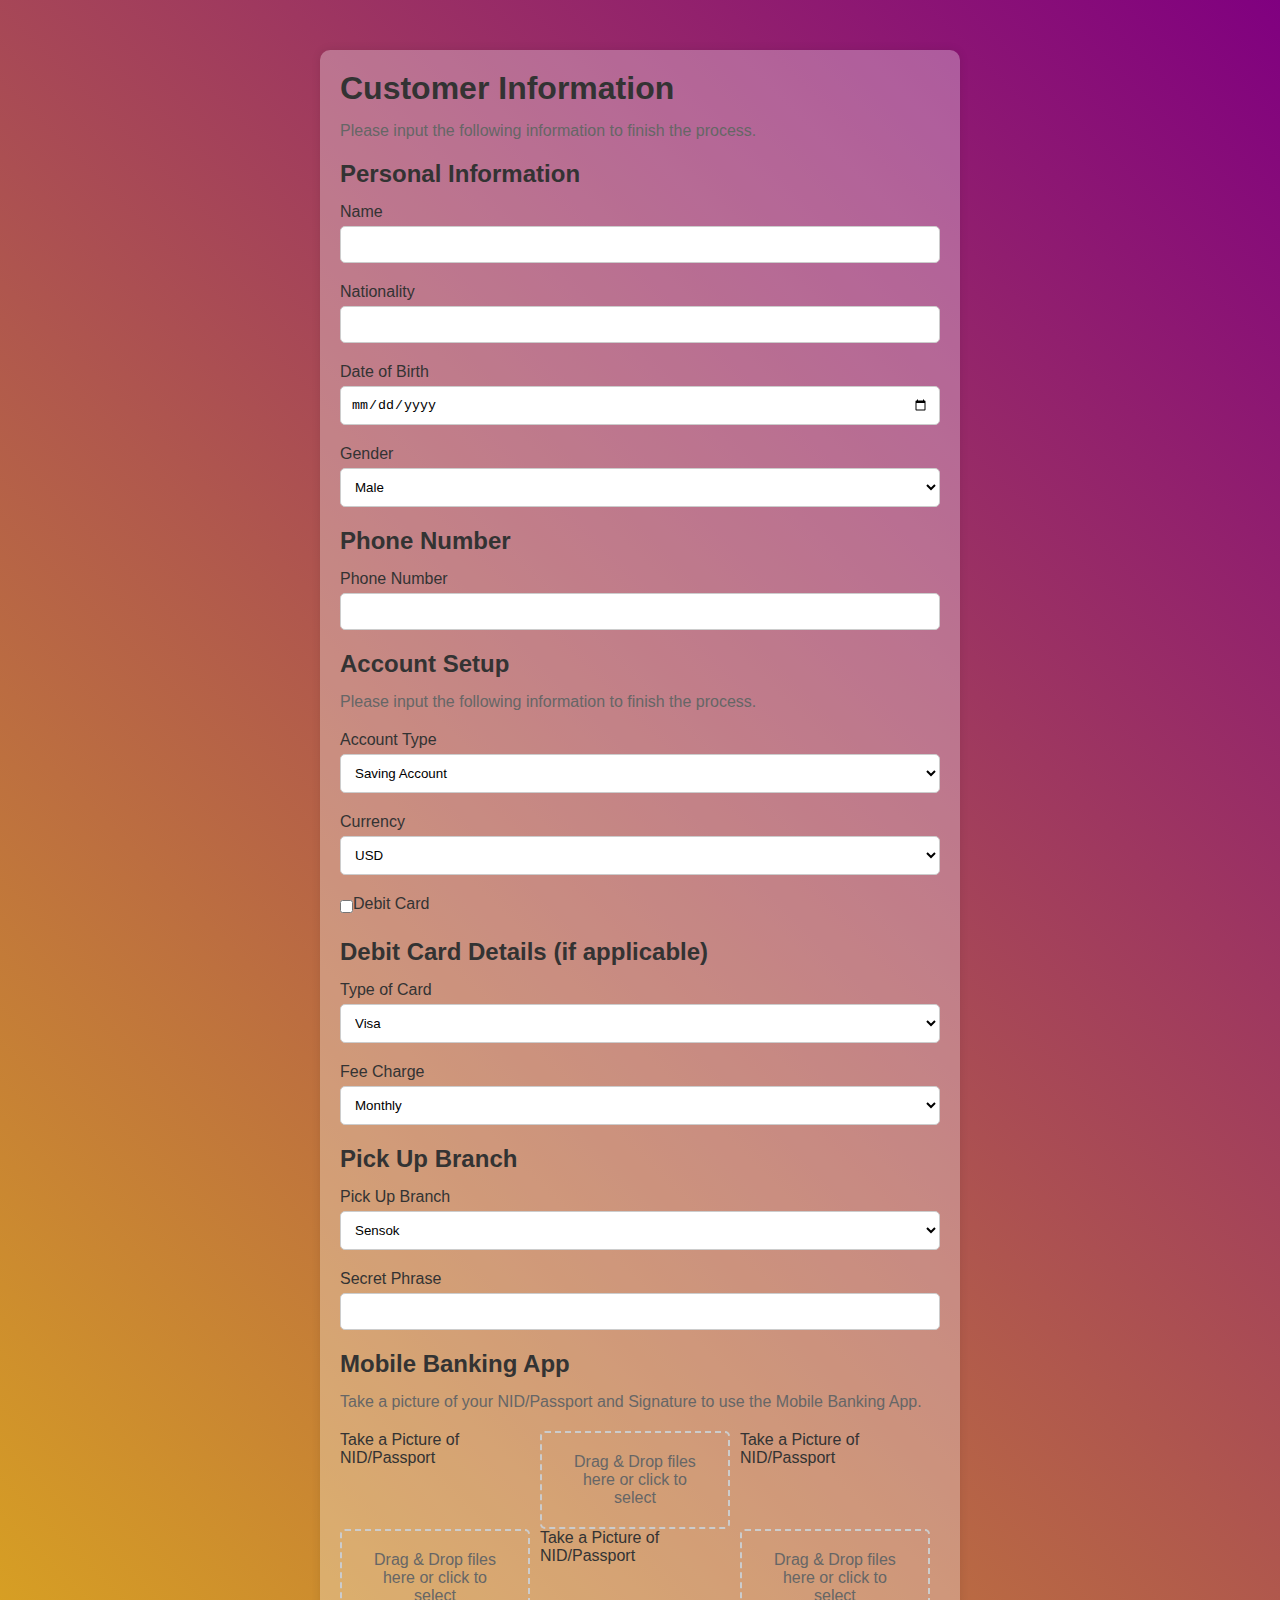
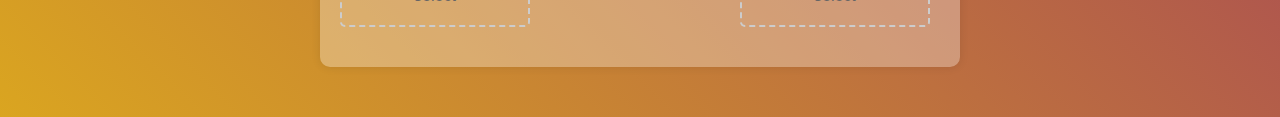
<file: mine/index.html>
<!DOCTYPE html>
<html lang="en">

    <head>
        <meta charset="UTF-8">
        <meta name="viewport" content="width=device-width, initial-scale=1.0">
        <title>Customer Information Form</title>
        <link rel="stylesheet" href="style.css">
    </head>

    <body>
        <div class="container">
            <h1>Customer Information</h1>
            <p>Please input the following information to finish the process.</p>

            <form>
                <h2>Personal Information</h2>
                <div class="form-group">
                    <label for="name">Name</label>
                    <input type="text" id="name" name="name" required>
                </div>
                <div class="form-group">
                    <label for="nationality">Nationality</label>
                    <input type="text" id="nationality" name="nationality"
                        required>
                </div>
                <div class="form-group">
                    <label for="dob">Date of Birth</label>
                    <input type="date" id="dob" name="dob" required>
                </div>
                <div class="form-group">
                    <label for="gender">Gender</label>
                    <select name="gender" id="gender">
                        <option value="male">Male</option>
                        <option value="female">Female</option>
                    </select>
                </div>

                <h2>Phone Number</h2>
                <div class="form-group">
                    <label for="phone">Phone Number</label>
                    <input type="tel" id="phone" name="phone" required>
                </div>

                <h2>Account Setup</h2>
                <p>Please input the following information to finish the
                    process.</p>
                <div class="form-group">
                    <label for="account-type">Account Type</label>
                    <select name="account-type" id="account-type">
                        <option value="saving">Saving Account</option>
                        <option value="checking">Checking Account</option>
                    </select>
                </div>
                <div class="form-group">
                    <label for="currency">Currency</label>
                    <select name="currency" id="currency">
                        <option value="usd">USD</option>
                        <option value="eur">EUR</option>
                        <option value="gbp">GBP</option>
                    </select>
                </div>
                <div class="form-group">
                    <input type="checkbox" id="debit-card" name="debit-card">
                    <label for="debit-card">Debit Card</label>
                </div>

                <h2>Debit Card Details (if applicable)</h2>
                <div class="form-group">
                    <label for="card-type">Type of Card</label>
                    <select name="card-type" id="card-type">
                        <option value="visa">Visa</option>
                        <option value="mastercard">Mastercard</option>
                    </select>
                </div>
                <div class="form-group">
                    <label for="fee">Fee Charge</label>
                    <select name="fee" id="fee">
                        <option value="monthly">Monthly</option>
                        <option value="yearly">Yearly</option>
                    </select>
                </div>

                <h2>Pick Up Branch</h2>
                <div class="form-group">
                    <label for="branch">Pick Up Branch</label>
                    <select name="branch" id="branch">
                        <option value="sensok">Sensok</option>
                        <option value="takhmao">Takhmao</option>
                        <option value="phnom-penh">Phnom Penh</option>
                    </select>
                </div>
                <div class="form-group">
                    <label for="secret-phrase">Secret Phrase</label>
                    <input type="text" id="secret-phrase" name="secret-phrase"
                        required>
                </div>

                <h2>Mobile Banking App</h2>
                <p>Take a picture of your NID/Passport and Signature to use the
                    Mobile Banking App.</p>
                <div class="form-group">
                    <label for="nid-passport">Take a Picture of NID/Passport</label>
                    <div class="custom-file-drop" id="customFileDrop">
                        <div class="drop-message" id="dropMessage">Drag & Drop files here or click to select</div>
                    </div>
                    <label for="nid-passport">Take a Picture of NID/Passport</label>
                    <div class="custom-file-drop" id="customFileDrop">
                        <div class="drop-message" id="dropMessage">Drag & Drop files here or click to select</div>
                    </div>
                    <label for="nid-passport">Take a Picture of NID/Passport</label>
                    <div class="custom-file-drop" id="customFileDrop">
                        <div class="drop-message" id="dropMessage">Drag & Drop files here or click to select</div>
                    </div>
                </div>
            </form>
        </div>
    </body>
</html>
</file>
<file: mine/style.css>
/* Reset default browser styles */
* {
    margin: 0;
    padding: 0;
    box-sizing: border-box;
}

body {
    font-family: Arial, sans-serif;
    /* Gradient background */
    background: linear-gradient(45deg, #DAA520, #800080);
}

.container {
    width: 50%;
    /* Set width to 50% of the background size */
    margin: 50px auto;
    background-color: rgba(255, 255, 255, 0.3);
        /* Soft pink color */
    padding: 20px;
    border-radius: 10px;
    box-shadow: 0 0 10px rgba(0, 0, 0, 0.1);
}

h1,
h2 {
    color: #333;
    margin-bottom: 15px;
}

p {
    color: #666;
    margin-bottom: 20px;
}

.form-group {
    margin-bottom: 20px;
}

label {
    display: block;
    margin-bottom: 5px;
    color: #333;
}

input[type="text"],
input[type="tel"],
input[type="date"],
select {
    width: 100%;
    padding: 10px;
    border: 1px solid #ccc;
    border-radius: 5px;
}

select {
    width: 100%;
    padding: 10px;
    border: 1px solid #ccc;
    border-radius: 5px;
    background-color: #fff;
}

input[type="file"] {
    display: block;
    margin-top: 5px;
}

input[type="submit"] {
    background-color: #4CAF50;
    color: white;
    padding: 10px 20px;
    border: none;
    border-radius: 5px;
    cursor: pointer;
}

input[type="submit"]:hover {
    background-color: #45a049;
}
/* Custom file input styling */
.form-group {
    display:flex;
    flex-direction: row;
    flex-wrap: wrap;
}

.form-group>label,
.form-group>.custom-file-drop {
    flex: 0 0 calc(33.33% - 10px);
    margin-right: 10px;
    
}

.custom-file-drop {
    border: 2px dashed #ccc;
    border-radius: 5px;
    padding: 20px;
    text-align: center;
    cursor: pointer;
}

.drop-message {
    font-size: 16px;
    color: #666;
}

.custom-file-drop.dragover {
    background-color: #f0f0f0;
}
</file>
